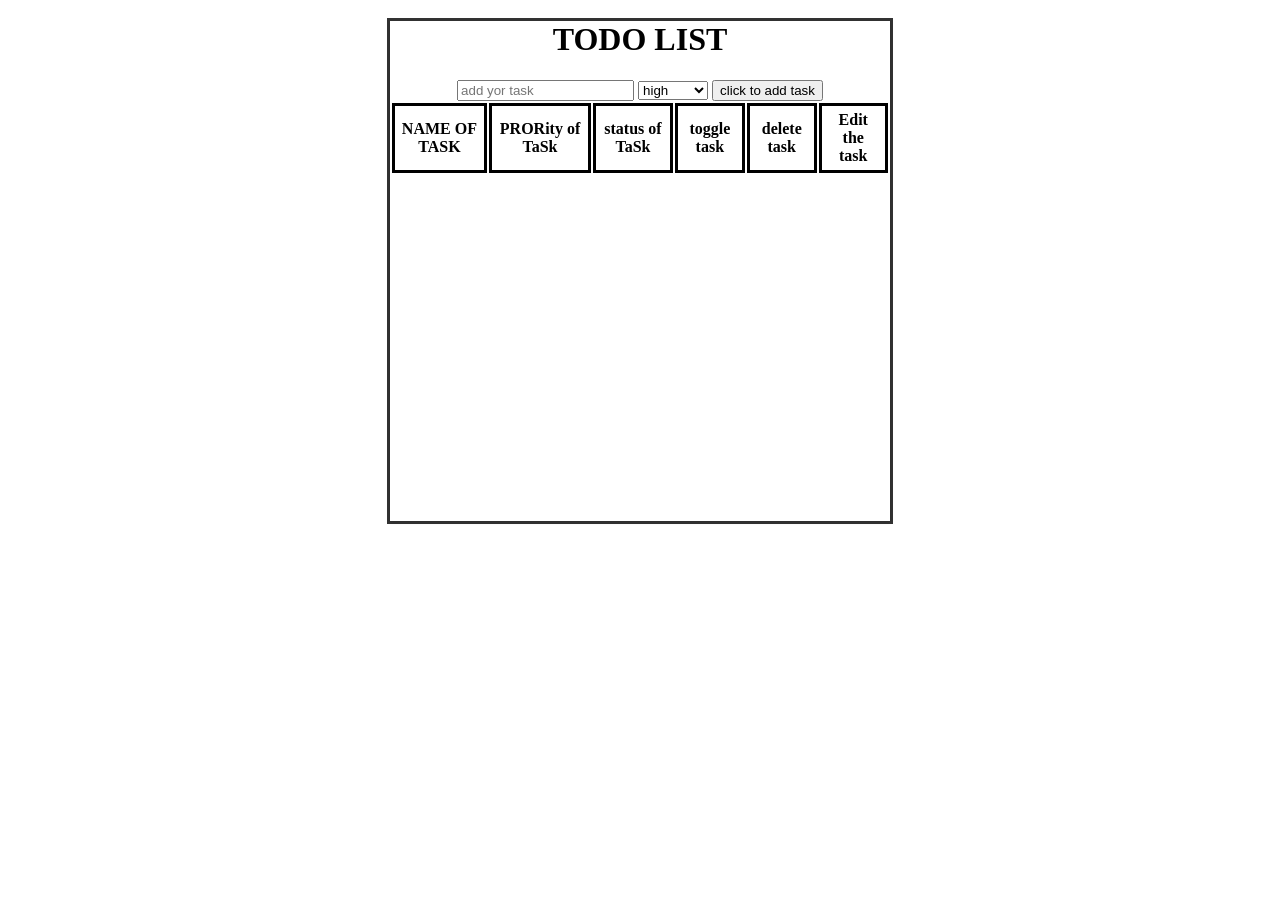
<file: day36 todolist delete and edit/index.html>
<!DOCTYPE html>
<html lang="en">
<head>
    <meta charset="UTF-8">
    <meta name="viewport" content="width=device-width, initial-scale=1.0">
    <title>Document</title>
    <link rel="stylesheet" href="./style.css">
</head>
<body>
    
<div id="frame">
       <h1>TODO LIST</h1>

       <div id="taskdiv">
          <input type="" name="" id="taskinp" placeholder="add yor task ">
          <select name="" id="prio">

              <option value="HIGH">high</option>
              <option value="LOW">low</option>
              <option value="MEDIUM">medium</option>

          </select>
          <button  id="addbtn">click to add task</button>
       </div>

        <table  >
              
            <tr>
                 <th>NAME OF TASK</th>
                 <th>PRORity of TaSk</th> 
                 <th>status of TaSk</th> 
                 <th>toggle task</th> 
                 <th>delete task</th>
                 <th>Edit the task</th>
             </tr>
          
            <tbody id="tasklist">
                 



            </tbody>
             



        </table>


</div>




</body>
<script src="./script.js"></script>
</html>
</file>
<file: day36 todolist delete and edit/style.css>
#frame{
    box-shadow: rgba(0, 0, 0, 0.16) 0px 1px 4px, rgb(51, 51, 51) 0px 0px 0px 3px;
    width: 500px;
    margin: auto;
    height: 500px;
    text-align: center;
}
#taskdiv{
    margin: auto;
   
}
#tasklist{
    margin: auto;
    border: 1px solid red; 
    border-collapse: collapse;   
}
td,th{
    border: 3px solid black;
    padding: 5px;
}
</file>
